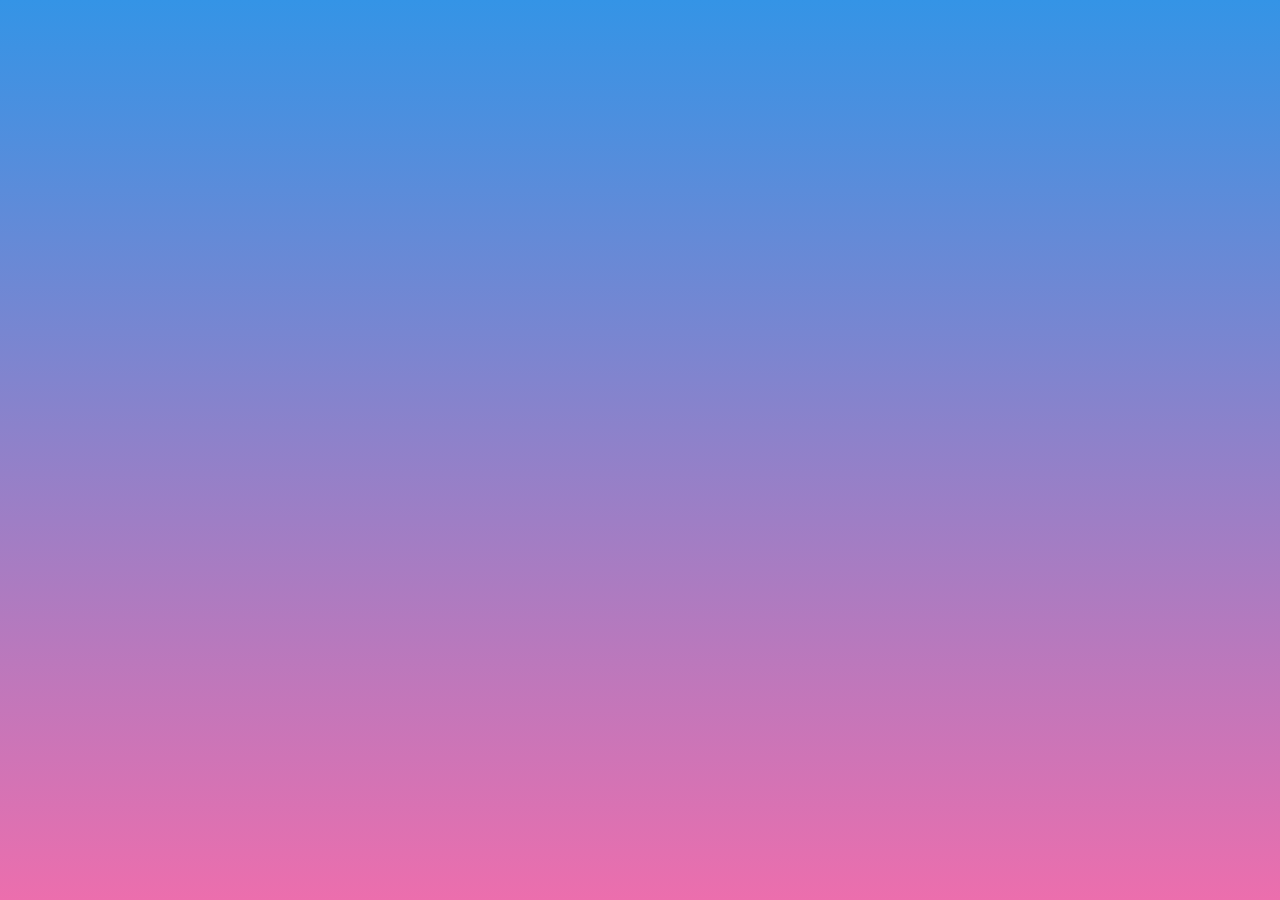
<file: index.html>
<meta name="theme-color" content="#3494e6">
<meta name="viewport" content="width=device-width, initial-scale=1, user-scalable=no" >
<style>
  body{
    margin: 0;
    background: -webkit-linear-gradient(to bottom, #3494e6, #ec6ead);
  background: linear-gradient(to bottom, #3494e6, #ec6ead);
  }
  </style>
<body>

</body>
</file>
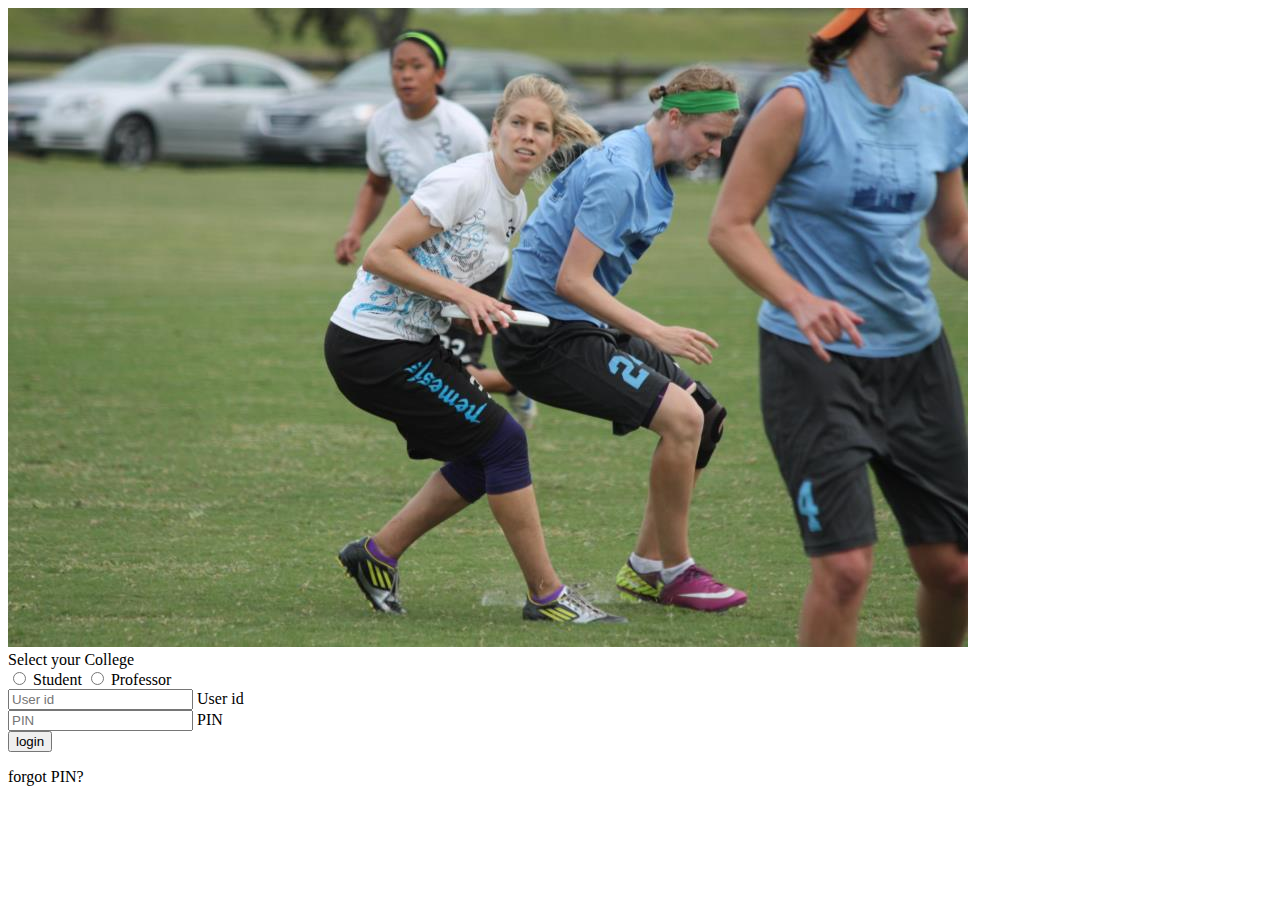
<file: v1/index.html>
<!DOCTYPE html>
<html>
<head>
<meta name="viewport" content="width=device-width, initial-scale=1.0">

<style>
  *{
    box-sizing: border-box;
  }
  body{
overflow-y:auto;
    }
 @media only screen and (max-width: 480px){

  
  
  img{
    display: flex;
    width: 20%;  
    height: 50px;
    position: absolute;
    top: 1%;
    float: left;  
    margin-bottom: 10px;
    
  }
  .shadow{
    display: block;
    font-family: Georgia, 'Times New Roman', Times, serif;
    border-width: 0px;
    border-color:slateblue;
    border-radius: 10px;
    position: absolute;
    top: 100px;
    right: 10%;
    width: 80%;
    
    background-color: steelblue;
    text-align: center;
    height: 50px;
    padding-top: 13px;
    font-size: 22px;
    margin-bottom: 10px;
    
    text-decoration: none;
    
    box-shadow: rgba(0, 0, 0, 0.8) 0px 4px ;
    


  }
#radio{
  font-family: Georgia, 'Times New Roman', Times, serif;
  display: inline block;
  position: fixed;
  top: 180px;
  padding-left: 20%;
  
  
  

}
.form__group1 {
  position: fixed;
  top: 240px;
  left: 20%;
  padding: 15px 0 0;
  margin-top: 10px;
  width: 60%;
}
.form__group2 {
  position: fixed;
  top: 300px;
  left: 20%;
  padding: 15px 0 0;
  margin-top: 30px;
  width: 60%;
}
.form__field {
  font-family: Georgia, 'Times New Roman', Times, serif;
  width: 100%;
  border: 0;
  border-bottom: 2px solid steelblue;
  outline: 0;
  font-size: 1.3rem;
  color:steelblue;
  padding: 7px 0;
  background: transparent;
  transition: border-color 0.2s;
}
.form__field::placeholder {
  color: transparent;
}
.form__field:placeholder-shown ~ .form__label {
  font-size: 1.3rem;
  cursor: text;
  top: 20px;
}

.form__label {
  position: absolute;
  top: 0;
  display: block;
  transition: 0.2s;
  font-size: 1rem;
  color: #9b9b9b;
}

.form__field:focus {
  padding-bottom: 6px;
  font-weight: 700;
  border-width: 3px;
  border-color: steelblue;
  border-image-slice: 1;
}
.form__field:focus ~ .form__label {
  position: absolute;
  top: 0;
  display: block;
  transition: 0.2s;
  font-size: 1rem;
  color: steelblue;
  font-weight: 700;
}

/* reset input */
.form__field:required, .form__field:invalid {
  box-shadow: none;
}
   
.submit{
  font-family: Georgia, 'Times New Roman', Times, serif;
    border: 0px;
    border-radius: 10px;
    position: fixed;
    top: 430px;
    right: 10%;
    width: 80%;
    outline: none;
    background-color: steelblue;
    text-align: center;
    height: 50px;
    padding-top: 4px;
    font-size: 22px;
    margin-bottom: 10px;
    
    text-decoration: none;
    box-shadow: rgba(0, 0, 0, 0.801) 0px 4px;
    
}
p{
  position: fixed;
  top: 490px;
  text-align: center;
  left: 30%;
  width: 40%;
  color: steelblue;
}

 }

 
  
 </style>
</head>
<body>

<nav>
<img src="flywheel.jpg" alt="just for sample">

</nav>
<div style="overflow-y: scroll;">
<div class="shadow">
  <a>Select your College</a>
</div>

<div id="radio">
 <input type="radio" id="Student" name="who" value="Student" > 
  <label for="Student" >Student
    <span class="container"></span>
  </label>
  <input type="radio" id="Professor" name="who" value="Professor" >
  <label for="Professor">Professor</label>
</div>

<div class="form__group1 field">
  <input type="input" class="form__field" placeholder="User id" name="User id" id='name' required />
  <label for="User id" class="form__label">User id</label>
</div>
<div class="form__group2 field">
  <input type="number" class="form__field" placeholder="PIN" name="PIN" id='PIN' required />
  <label for="PIN" class="form__label">PIN</label>
</div>
<div>
  <input type="submit" value="login" class="submit">
</div>
<p>forgot PIN?</p>
</div>


</body>
</html>
</file>
